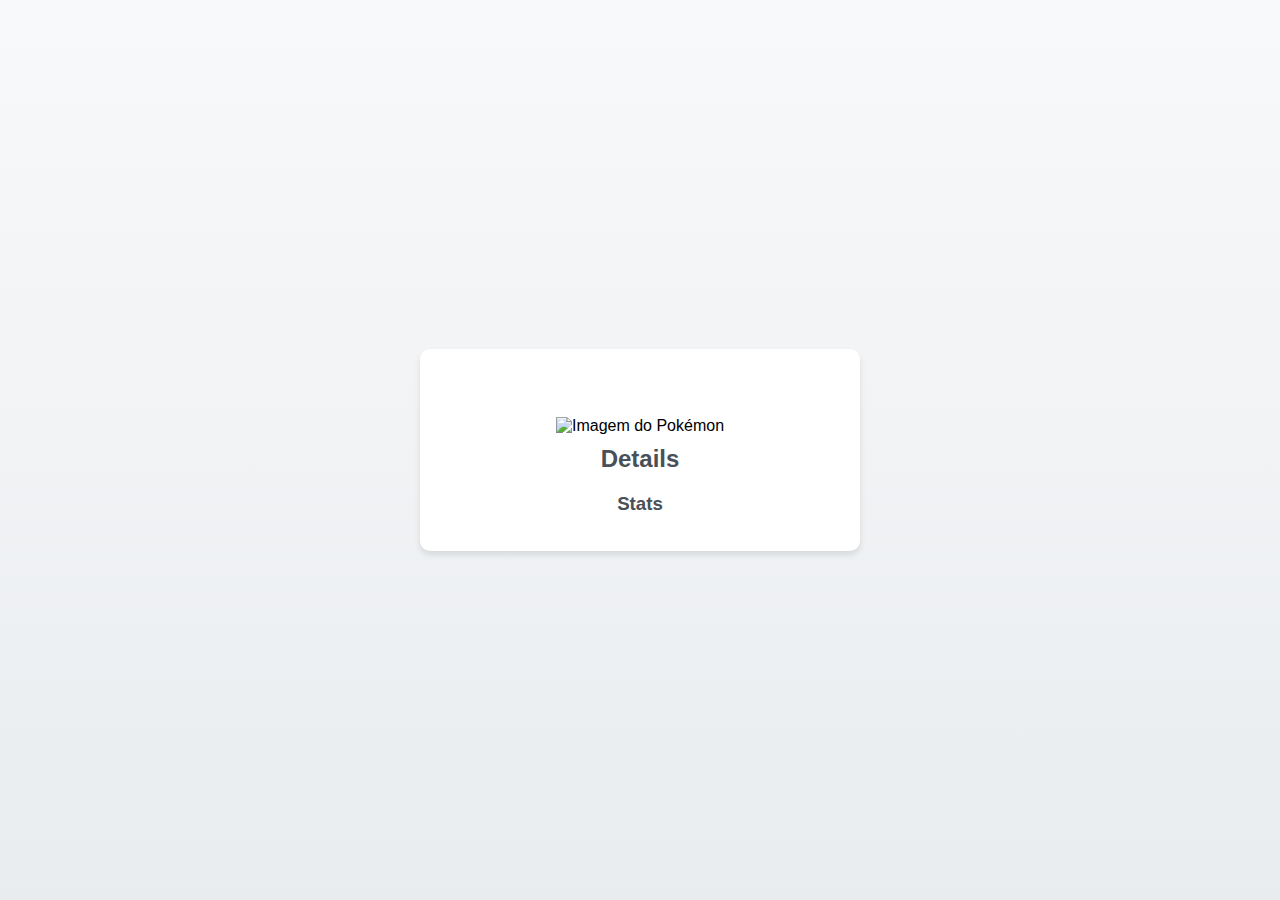
<file: details.html>
<!DOCTYPE html>
<html lang="pt-BR">
<head>
    <meta charset="UTF-8">
    <meta name="viewport" content="width=device-width, initial-scale=1.0">
    <title>Detalhes do Pokémon</title>
    <link rel="stylesheet" href="assets/css/details.css">
</head>
<body>
    <div class="details-container">
        <div class="card">
            <div class="header">
                <span class="number" id="pokemonNumber"></span>
                <h1 class="name" id="pokemonName"></h1>
                <span class="type" id="pokemonType"></span>
            </div>
            <div class="image">
                <img id="pokemonImage" alt="Imagem do Pokémon">
            </div>
            <div class="info">
                <h2>Details</h2>
                <p id="pokemonDescription"></p>
                <h3>Stats</h3>
                <ul id="pokemonStats">
                    <!-- Exemplo: HP: 45 -->
                </ul>
            </div>
        </div>
    </div>
</body>
<script src="assets/js/details.js"></script>
</html>
</file>
<file: assets/css/details.css>
body {
    font-family: 'Roboto', sans-serif;
    margin: 0;
    padding: 0;
    display: flex;
    justify-content: center;
    align-items: center;
    height: 100vh;
    background: linear-gradient(to bottom, #f8f9fa, #e9ecef);
}

.details-container {
    max-width: 400px;
    width: 100%;
    padding: 20px;
    box-shadow: 0 4px 6px rgba(0, 0, 0, 0.1);
    border-radius: 10px;
    background-color: white;
}

.card {
    text-align: center;
}

.header {
    margin-bottom: 20px;
}

.number {
    font-weight: bold;
    font-size: 20px;
    color: #6c757d;
}

.name {
    font-size: 28px;
    font-weight: bold;
    margin: 10px 0;
}

.type {
    display: inline-block;
    padding: 5px 10px;
    border-radius: 15px;
    color: white;
    font-weight: bold;
}

.image img {
    max-width: 200px;
    height: auto;
}

.info h2, .info h3 {
    margin: 10px 0;
    color: #495057;
}

.info p {
    font-size: 16px;
    color: #6c757d;
    margin-bottom: 20px;
}

#pokemonStats {
    list-style: none;
    padding: 0;
    font-size: 16px;
    color: #6c757d;
}
</file>
